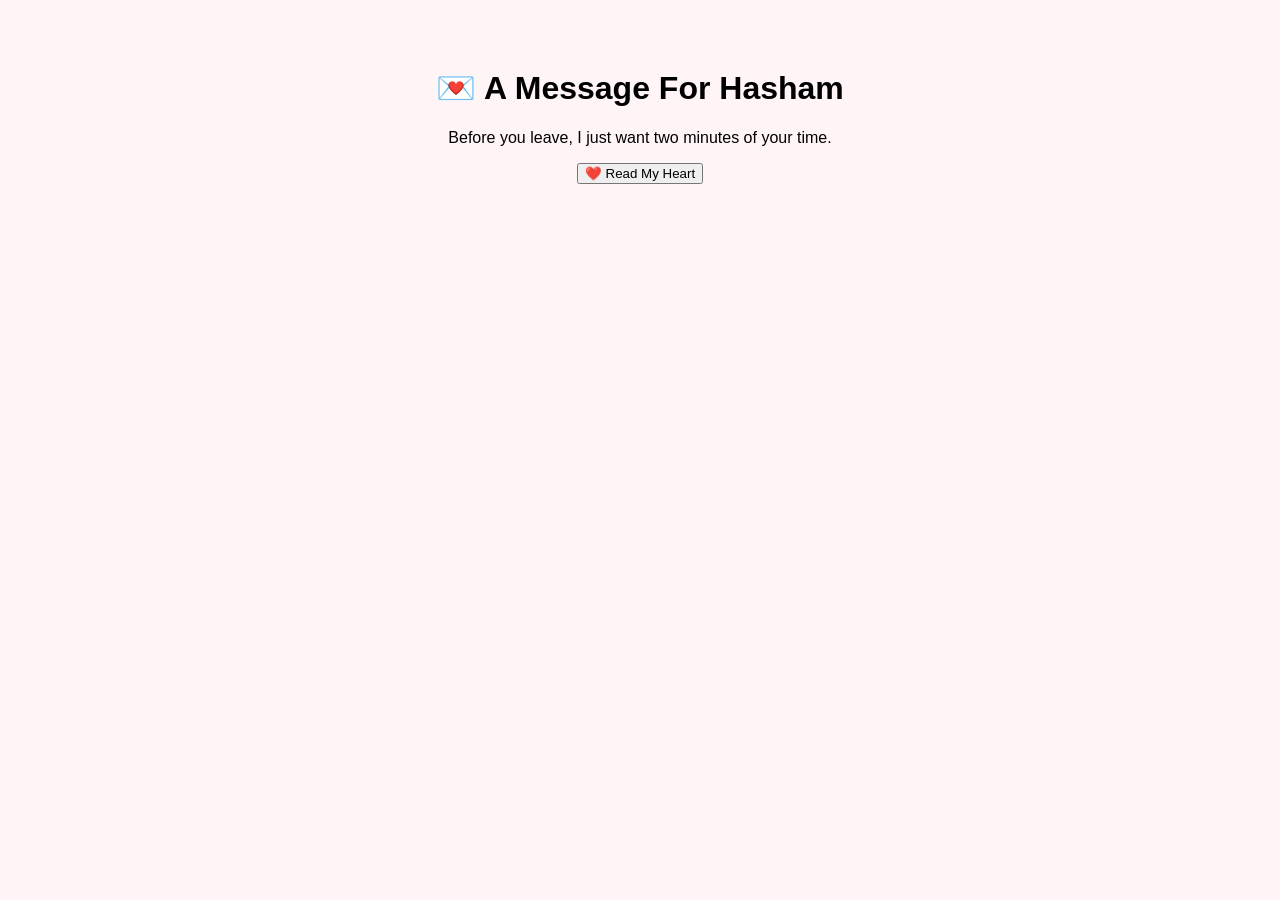
<file: index.html>
<!DOCTYPE html>
<html>
<head>
  <title>A Message for Hasham ❤️</title>
</head>
<body style="font-family:Arial;text-align:center;padding:40px;background:#fff5f7;">
  <h1>💌 A Message For Hasham</h1>
  <p>Before you leave, I just want two minutes of your time.</p>

  <button onclick="startGame()">❤️ Read My Heart</button>

  <script>
    function startGame() {
      alert("Welcome, Hasham ❤️\n\nThis is only the beginning...");
    }
  </script>
</body>
</html>
</file>
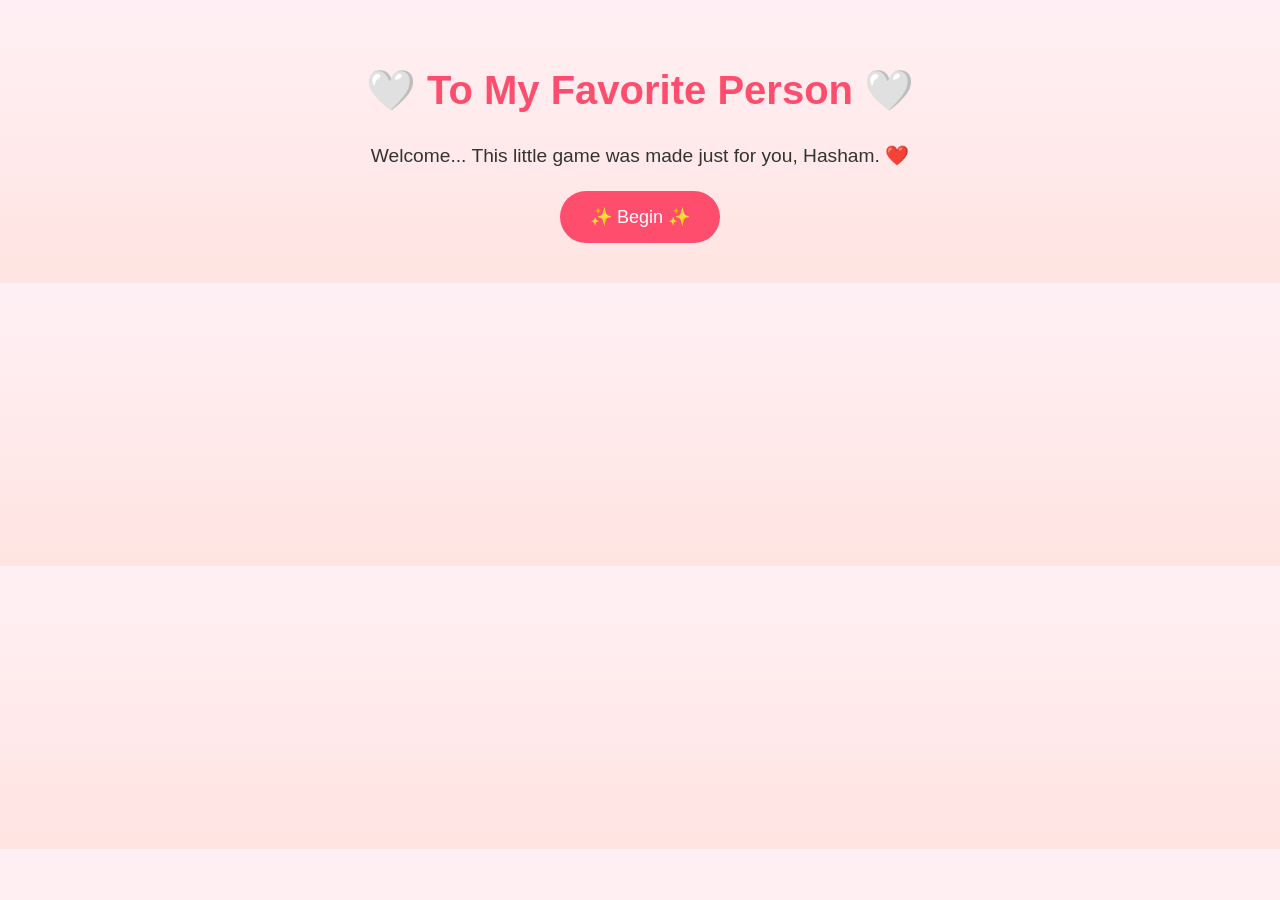
<file: game.html>
<!DOCTYPE html>

<html>

<head>

<title>To My Favorite Person 🤍</title>

<link rel="stylesheet" href="style.css">

</head>

<body>

<div class="container">

<h1>🤍 To My Favorite Person 🤍</h1>

<p id="message">

Welcome...

This little game was made just for you, Hasham. ❤️

</p>

<button onclick="startGame()">✨ Begin ✨</button>

</div>

<script src="script.js"></script>

</body>

</html>
</file>
<file: style.css>
body {
  margin: 0;
  font-family: Arial, sans-serif;
  background: linear-gradient(to bottom, #fff0f5, #ffe4e1);
  color: #333;
  text-align: center;
}

.container {
  padding: 40px 20px;
}

h1 {
  color: #ff4d6d;
  font-size: 2.5rem;
}

p {
  font-size: 1.2rem;
  line-height: 1.6;
}

button {
  background: #ff4d6d;
  color: white;
  border: none;
  padding: 15px 30px;
  border-radius: 30px;
  font-size: 18px;
  cursor: pointer;
}

button:hover {
  background: #e6395c;
}
</file>
